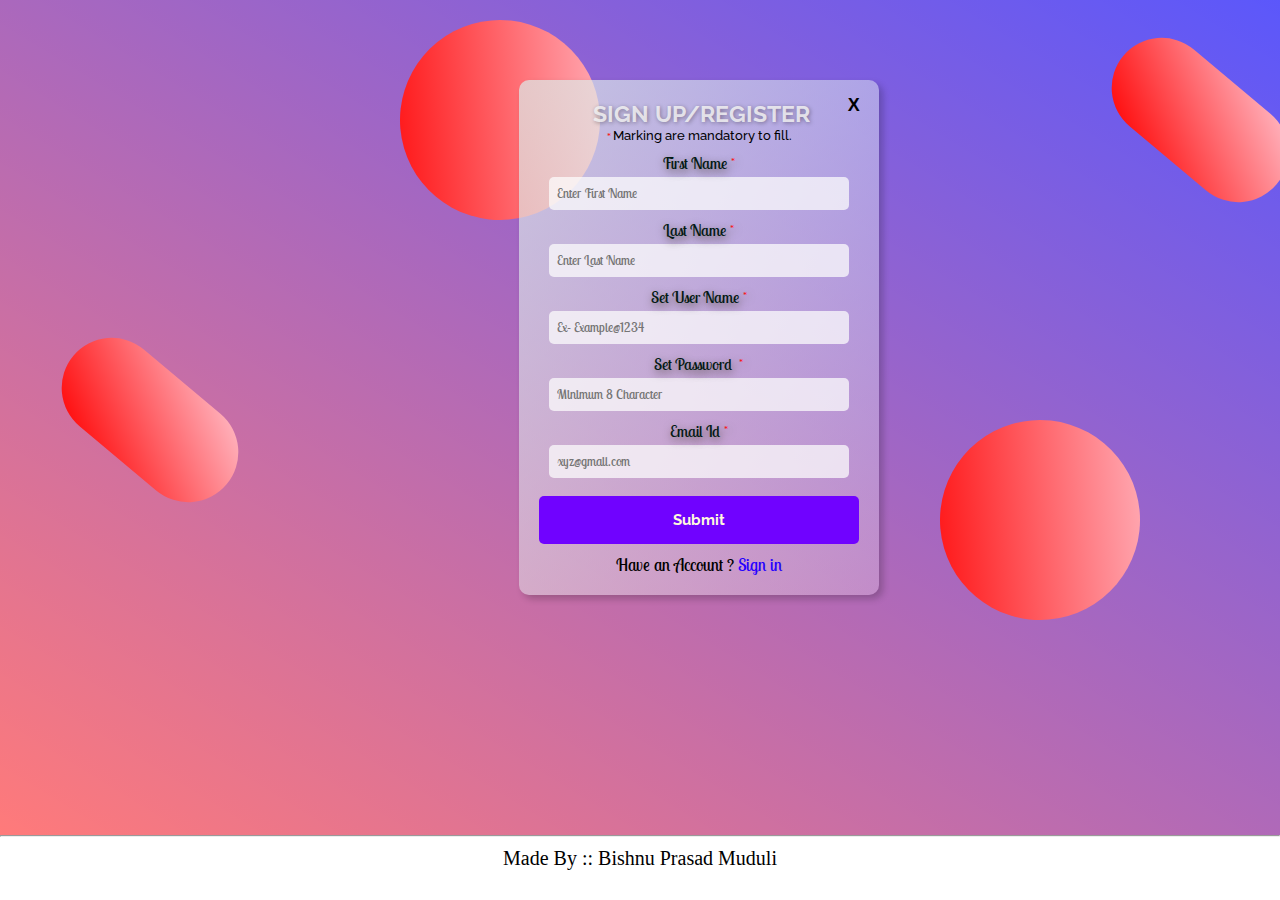
<file: index.html>
<!DOCTYPE html>
<html lang="en">
  <head>
    <meta charset="UTF-8" />
    <meta http-equiv="X-UA-Compatible" content="IE=edge" />
    <meta name="viewport" content="width=device-width, initial-scale=1.0" />
    <link rel="shortcut icon" href="favicon.ico" type="image/x-icon">
    <link rel="stylesheet" href="signup.css" />
    <title>Sign up Form</title>
  </head>
  <body>
    <div class="outer-box">
      <div class="inner-box">
        <form action="#" method="post"  autocomplete="on">
            <h1 class="header">Sign up/Register</h1>
            <p class="paragraph"><span>* </span> Marking are mandatory to fill.</p>
            <p class="lev">
                <level for="fname">First Name<span><sup>*</sup></span></level>
                <input type="text" id="fname" placeholder="Enter First Name" required>
            </p>
            <p class="lev">
                <level for="lname">Last Name<span><sup>*</sup></span></level>
                <input type="text" id="lname" placeholder="Enter Last Name">
            </p>
            <p class="lev">
                <level for="username">Set User Name<span><sup>*</sup></span></level>
                <input type="text" id="username" maxlength="16" placeholder="Ex- Example@1234" required>
            </p>
            <p class="lev">
                <level for="password">Set Password <span><sup>*</sup></span></level>
                <input type="password" id="password" minlength="8" placeholder="Minimum 8 Character"required>
            </p>
            <p class="lev">
                <level for="email">Email Id<span><sup>*</sup></span></level>
                <input type="email" id="email" placeholder="xyz@gmail.com" required>
            </p>
            <p>
                <input type="submit" class="submit">
            </p>
            <p>
              <level class="signin">Have an Account ? <a href="login.html">Sign in</a></level>
            </p>
            <p>
              <button class="close-btn" type="reset">X</button>
            </p>
        </form>
      </div>
      <div class="shape left1"></div>
      <div class="shape left2"></div>
      <div class="shape right1"></div>
      <div class="shape right2"></div>
    </div>
    <footer>
      <hr>
      <div>Made By :: Bishnu Prasad Muduli</div>
    </footer>
  </body>
</html>
</file>
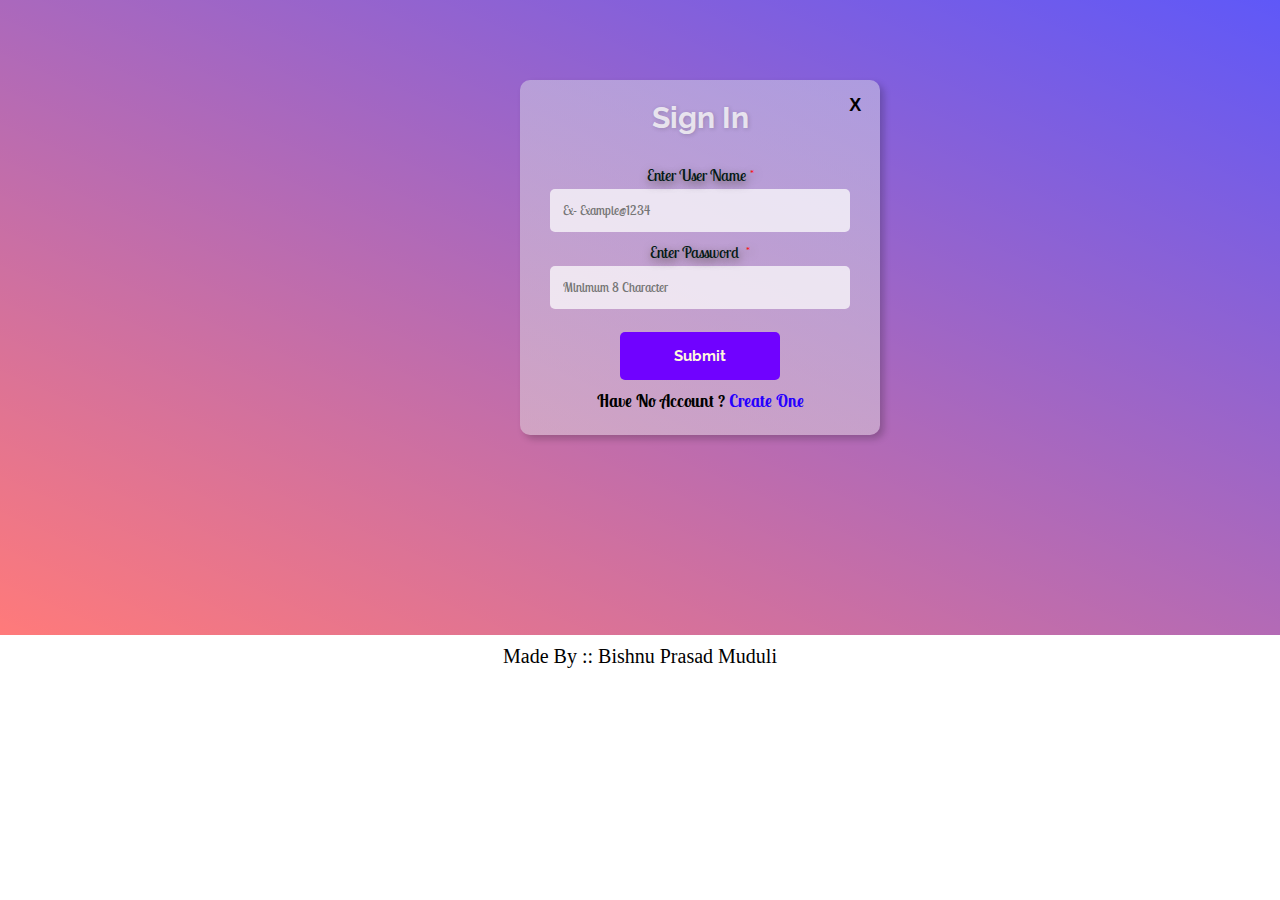
<file: login.html>
<!DOCTYPE html>
<html lang="en">
  <head>
    <meta charset="UTF-8" />
    <meta http-equiv="X-UA-Compatible" content="IE=edge" />
    <meta name="viewport" content="width=device-width, initial-scale=1.0" />
    <link rel="shortcut icon" href="favicon.ico" type="image/x-icon" />
    <link rel="stylesheet" href="login.css" />
    <title>Log in Form</title>
  </head>
  <body>
    <div class="outer-box">
      <div class="inner-box">
        <form action="#" method="post" autocomplete="on">
          <h1 class="header">Sign In</h1>
          <p class="lev">
            <level for="username"
              >Enter User Name<span><sup>*</sup></span></level
            >
            <input
              type="text"
              id="username"
              maxlength="16"
              placeholder="Ex- Example@1234"
              required
            />
          </p>
          <p class="lev">
            <level for="password"
              >Enter Password <span><sup>*</sup></span></level
            >
            <input
              type="password"
              id="password"
              placeholder="Minimum 8 Character"
              required
            />
          </p>
          <p>
            <input type="submit" class="submit" />
          </p>
          <p>
            <level class="signin"
              >Have No Account ? <a href="index.html">Create One</a></level
            >
          </p>
          <p>
            <button class="close-btn" type="reset">X</button>
          </p>
        </form>
      </div>
    </div>
    <footer>
      <div>Made By :: Bishnu Prasad Muduli</div>
    </footer>
  </body>
</html>
</file>
<file: signup.css>
@import url("https://fonts.googleapis.com/css2?family=Lobster+Two:ital@0;1&family=Raleway:ital,wght@0,300;0,400;1,300;1,500;1,600&display=swap");

* {
  padding: 0;
  margin: 0;
  box-sizing: border-box;
  font-family: 'Lobster Two', cursive;
}

.outer-box {
  height: 835px;
  width: 1365px;
  background: linear-gradient(
    to top right,
    rgba(255, 0, 0, 0.521),
    rgba(0, 0, 255, 0.664)
  );
  scroll-behavior: initial;
}

.inner-box {
  height: 515px;
  width: 360px;
  padding: 20px;
  background: linear-gradient(
    to top left,
    rgba(255, 255, 255, 0.233),
    rgba(220, 235, 233, 0.712)
  );
  border-radius: 10px;
  box-shadow: 4px 4px 7px rgba(10, 9, 9, 0.219);
  position: relative;
  top: 80px;
  left: 38%;
  text-align: center;
  z-index: 2;
}
.header {
  text-align: center;
  margin-bottom: 1px;
  margin-left: 5px;
  font-size: 23px;
  font-family: 'Raleway', sans-serif;
  text-transform: uppercase;
  color: rgba(245, 245, 245, 0.829);
  text-shadow: 1px 1px 4px rgba(10, 2, 3, 0.363);
}

.paragraph {
    font-family: 'Raleway', sans-serif;
    font-weight: 500;
  text-align: center;
  font-size: 13px;
}

span,
span sup {
  color: red;
  margin-left: 2px;
  font-size: 10px;
}

.lev {
  margin: 10px;
  font-weight: 500;
  color: rgb(3, 26, 20);
  text-shadow: 1px 3px 8px rgb(100, 88, 88);
}
input {
  margin-top: 4px;
  display: block;
  width: 100%;
  padding: 8px;
  border-radius: 5px;
  border: none;
  background-color: rgba(252, 252, 252, 0.74);
}

input[type="submit"] {
  margin-top: 18px;
  padding: 15px;
  font-size: 15px;
  font-weight: bold;
  font-family: 'Raleway', sans-serif;
  background-color: rgb(112, 2, 255);
  color: cornsilk;
}

input[type="submit"]:hover {
  margin-top: 18px;
  padding: 13px;
  font-size: 20px;
  background-color: rgb(80, 40, 145);
  color: rgb(255, 255, 255);
  letter-spacing: 2px;
  transition: 0.2s;
}

.close-btn {
  width: 30px;
  height: 30px;
  border-radius: 15px;
  border: none;
  font-weight: 900;
  font-size: 18px;
  background-color: transparent;
  font-family: Verdana, Geneva, Tahoma, sans-serif;
  text-align: center;
  position: absolute;
  top: 10px;
  left: 320px;
}

.signin {
  position: relative;
  top: 10px;
  font-size: 17px;
  font-weight: 500;
}

.signin a {
  text-decoration: none;
  color: rgb(38, 0, 255);
}
.signin a:hover {
  color: rgba(0, 162, 255, 0.952);
}

.shape {
  position: absolute;
  top: 20px;
  width: 200px;
  height: 200px;
  border-radius: 100px;
  background: linear-gradient(to left top, red, pink);
  transform: rotate(130deg);
}
.left1 {
  margin-left: 400px;
}

.left2 {
  margin-left: 100px;
  margin-top: 300px;
  width: 100px;
}

.right1 {
  margin-left: 940px;
  margin-top: 400px;
}

.right2 {
  margin-left: 1150px;
  margin-top: 0px;
  width: 100px;
}

footer div{
  margin-top: 10px;
  text-align: center;
  font-size: 20px;
  font-family: 'Arial Narrow Bold';
}

@media screen and (max-width: 770px) {
  .outer-box {
    height: 1260px;
    width: 1370px;
  }
  .inner-box {
    height: 640px;
    width: 450px;
    top: 80px;
    left: 34.3%;
  }

  .header {
    margin-top: 10px;
    font-size: 28px;
  }

  .paragraph {
    font-size: 16px;
    margin-left: 5px;
  }

  .lev {
    margin: 12px;
    font-size: 18px;
  }
  input {
    padding: 15px;
    border-radius: 7px;
  }

  input[type="submit"] {
    margin-top: 22px;
    padding: 19px;
    font-size: 20px;
    font-weight: bold;
  }

  input[type="submit"]:hover {
    margin-top: 22px;
    padding: 19px;
    font-size: 24px;
  }

  .close-btn {
    width: 50px;
    height: 50px;
    border-radius: 18px;
    font-size: 24px;
    top: 5px;
    left: 397px;
  }

  .right1 {
    margin-left: 940px;
    margin-top: 560px;
  }

  .right2 {
    margin-left: 1000px;
    margin-top: 190px;
    width: 100px;
  }
}

@media screen and (max-width: 250px) {
  .outer-box {
    height: 2250px;
    width: 1170px;
  }
  .inner-box {
    height: 830px;
    width: 650px;
    top: 80px;
    left: 10.8%;
  }

  .header {
    margin-top: 12px;
    font-size: 34px;
  }

  .paragraph {
    font-size: 20px;
    margin-left: 5px;
  }

  .lev {
    margin: 11px;
    font-size: 25px;
  }
  input {
    padding: 24px;
    border-radius: 7px;
  }

  input[type="submit"] {
    margin-top: 22px;
    padding: 30px;
    font-size: 23px;
    font-weight: bold;
  }

  input[type="submit"]:hover {
    margin-top: 22px;
    padding: 30px;
    font-size: 26px;
  }

  .close-btn {
    width: 80px;
    height: 80px;
    border-radius: 30px;
    font-size: 36px;
    top: 3px;
    left: 570px;
  }

  .left1 {
    margin-left: 200px;
  }

  .left2 {
    margin-left: 180px;
    margin-top: 500px;
  }

  .right1 {
    margin-left: 690px;
    margin-top: 760px;
  }

  .right2 {
    margin-left: 800px;
    margin-top: 190px;
    width: 100px;
  }
}
</file>
<file: login.css>
@import url("https://fonts.googleapis.com/css2?family=Lobster+Two:ital@0;1&family=Raleway:ital,wght@0,300;0,400;1,300;1,500;1,600&display=swap");

*{
    padding: 0;
    margin: 0;
    box-sizing: border-box;
    font-family: 'Lobster Two', cursive;
}

.outer-box{
    height: 635px;
    width: 1433px;
    background: linear-gradient(to top right, rgba(255, 0, 0, 0.521) ,rgba(0, 0, 255, 0.664));
    scroll-behavior:initial;
}

.inner-box{
    height: 355px;
    width: 360px;
    padding: 20px;
    background: linear-gradient(to top left, rgba(221, 216, 221, 0.493), rgba(226, 233, 232, 0.438));
    border-radius: 10px;
    box-shadow: 4px 4px  7px rgba(10, 9, 9, 0.219);
    position: relative;
    top: 80px;
    left: 36.3%;
    text-align: center;
    z-index: 2; 
}
.header {
  text-align: center;
  font-family: 'Raleway', sans-serif;
  margin-bottom: 30px;
  font-size: 30px;
  color: rgba(247, 247, 247, 0.829);
  text-shadow: 1px 1px 4px rgba(31, 25, 25, 0.185);
}

span, span sup{
    color: red;
    margin-left: 2px;
    font-size: 10px;
    
}

.lev{
    margin: 10px;
    font-family: 'Arial Narrow Bold', sans-serif;
    font-weight: 500;
    color: rgb(3, 26, 20);
    text-shadow: 1px 3px  8px rgb(100, 88, 88);
    
}
input{
    margin-top: 4px;
    display: block;
    width: 100%;
    padding: 13px;
    border-radius: 5px;
    border: none;
    background-color: rgba(252, 252, 252, 0.74);
    cursor:context-menu;
}

input[type=submit]{
    width: 50%;
    margin-left: 80px;
    margin-top: 23px;
    padding: 15px;
    font-size: 15px;
    font-weight: bold;
    background-color: rgb(112, 2, 255);
    color: cornsilk;
    font-family: 'Raleway', sans-serif;
}

input[type=submit]:hover{
    margin-top: 23px;
    padding: 13px;
    font-size: 18px;
    background-color: rgb(80, 40, 145);
    color: rgb(255, 255, 255);
    letter-spacing: 2px;
    transition: .2s;
    cursor: pointer;
}

.close-btn{
    width: 30px;
    height: 30px;
    border-radius: 15px;
    border: none;
    font-weight: 900;
    font-size: 18px;
    background-color:transparent;
    font-family: Verdana, Geneva, Tahoma, sans-serif;
    text-align: center;
    position: absolute;
    top: 10px;
    left: 320px;
}

.signin{
    position: relative;
    top: 10px;
    font-size: 17px;
    font-weight: 550;
}

.signin a{
    text-decoration: none;
    color: rgb(38, 0, 255);
}
.signin a:hover{
    color: rgba(0, 0, 255, 0.575);
}

footer div{
    margin-top: 10px;
    text-align: center;
    font-size: 20px;
    font-family: 'Arial Narrow Bold';
}





@media screen and (max-width: 770px) {
    
.outer-box{
    height: 2260px;
    width: 1370px;
}

.inner-box{
    height: 390px;
    width: 450px;
    top: 80px;
    left: 34.3%;
}
.header {
    margin-top: 2px;
    font-size: 38px;

}

.lev{
    margin: 0px;
    font-size: 22px;  
}
input{
    padding: 17px;
}

input[type=submit]{
    margin-left: 103px;
    border-radius: 10px;
}

input[type=submit]:hover{
    margin-left: 103px;
    border-radius: 10px;
}

.close-btn{
    top: 10px;
    left: 410px;
}
}


@media screen and (max-width: 250px) {
    
    .outer-box{
        height: 1330px;
        width: 720px;
    }
    
    .inner-box{
        height: 490px;
        width: 310px;
        top: 80px;
        left: 10.3%;
    }
    .header {
        margin-top: 2px;
        font-size: 45px;
    
    }
    
    .lev{
        margin: 6px;
        font-size: 28px;  
    }
    input{
        padding: 24px;
    }
    
    input[type=submit]{
        margin-top: 32px;
        margin-left: 133px;
        border-radius: 10px;
    }
    
    input[type=submit]:hover{
        margin-left: 133px;
        border-radius: 10px;
    }
    
    .close-btn{
        top: 10px;
        left: 270px;
    }

}
</file>
